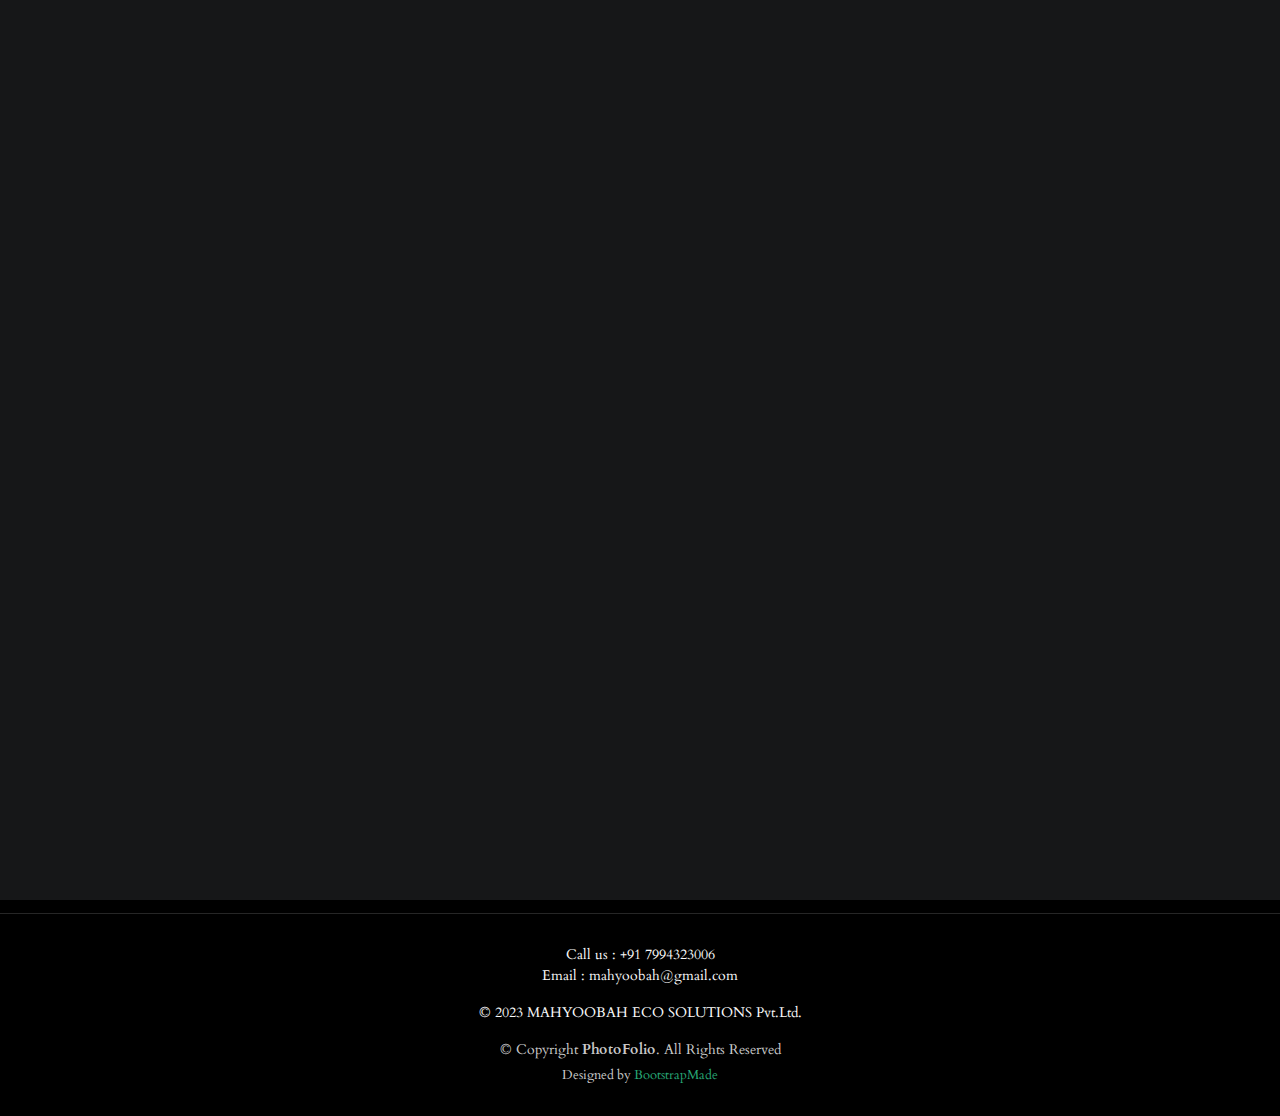
<file: contact.html>
<!DOCTYPE html>
<html lang="en">

<head>
  <meta charset="utf-8">
  <meta content="width=device-width, initial-scale=1.0" name="viewport">

  <script src="https://ajax.googleapis.com/ajax/libs/jquery/3.6.4/jquery.min.js"></script>

  <title>Contact|Mahyoobah</title>
  <meta content="" name="description">
  <meta content="" name="keywords">

  <!-- Favicons -->
  <link href="assets/img/mahyoobah.png" rel="icon">
  <link href="assets/img/mahyoobah.png" rel="apple-touch-icon">

  <!-- Google Fonts -->
  <link rel="preconnect" href="https://fonts.googleapis.com">
  <link rel="preconnect" href="https://fonts.gstatic.com" crossorigin>
  <link href="https://fonts.googleapis.com/css2?family=Open+Sans:ital,wght@0,300;0,400;0,500;0,600;0,700;1,300;1,400;1,600;1,700&family=Inter:ital,wght@0,300;0,400;0,500;0,600;0,700;1,300;1,400;1,500;1,600;1,700&family=Cardo:ital,wght@0,400;0,700;1,400&display=swap" rel="stylesheet">

  <!-- Vendor CSS Files -->
  <link href="assets/vendor/bootstrap/css/bootstrap.min.css" rel="stylesheet">
  <link href="assets/vendor/bootstrap-icons/bootstrap-icons.css" rel="stylesheet">
  <link href="assets/vendor/swiper/swiper-bundle.min.css" rel="stylesheet">
  <link href="assets/vendor/glightbox/css/glightbox.min.css" rel="stylesheet">
  <link href="assets/vendor/aos/aos.css" rel="stylesheet">

  <!-- Template Main CSS File -->
  <link href="assets/css/main.css" rel="stylesheet">

  <!-- =======================================================
  * Template Name: PhotoFolio
  * Updated: Jul 27 2023 with Bootstrap v5.3.1
  * Template URL: https://bootstrapmade.com/photofolio-bootstrap-photography-website-template/
  * Author: BootstrapMade.com
  * License: https://bootstrapmade.com/license/
  ======================================================== -->
</head>

<body>

  <!-- ======= Header ======= -->
  <header id="header" class="header d-flex align-items-center fixed-top">
    <div class="container-fluid d-flex align-items-center justify-content-between">

      <a href="index.html" class="logo d-flex align-items-center  me-auto me-lg-0">
        <img src="assets/img/mahyoobah.png" alt="" class="img-fluid">
        <h3>MAHYOOBAH</h3>
      </a>

      <nav id="navbar" class="navbar">
        <ul>
          <li><a href="index.html" style="font-family: var(--font-secondary);">Home</a></li>
          <li><a href="index.html#about" style="font-family: var(--font-secondary);">About</a></li>
          <li><a href="services.html" style="font-family: var(--font-secondary);">Services</a></li>
          <li><a href="gallery.html" style="font-family: var(--font-secondary);">Gallery</a></li>
          <li><a href="#" class="active" style="font-family: var(--font-secondary);">Contact</a></li>
        </ul>
      </nav><!-- .navbar -->

      <div class="header-social-links">
        <a href="https://www.facebook.com/mayoobahwastemanagement/" class="facebook"><i class="bi bi-facebook"></i></a>
        <a href="https://www.youtube.com/channel/UCFY6ev-DiAsA4ces5i2HShA" class="youtube"><i class="bi bi-youtube"></i></a>
        <a href="https://mahyoobah.com/" class="instagram"><i class="bi bi-instagram"></i></a>
      </div>
      <i class="mobile-nav-toggle mobile-nav-show bi bi-list"></i>
      <i class="mobile-nav-toggle mobile-nav-hide d-none bi bi-x"></i>

    </div>
  </header><!-- End Header -->

  <main id="main" data-aos="zoom-out" data-aos-delay="1500">

    <!-- ======= End Page Header ======= -->
    <div class="page-header d-flex align-items-center">
      <div class="container position-relative">
        <div class="row d-flex justify-content-center">
          <div class="col-lg-6 text-center">
            <h2>Contact</h2>
            <h5>If you have any questions, feel free to contact us</h5>

          </div>
        </div>
      </div>
    </div><!-- End Page Header -->

    <!-- ======= Contact Section ======= -->
    <section id="contact" class="contact">
      <div class="container">

        <div class="row gy-4 justify-content-center">

          <div class="col-lg-3">
            <div class="info-item d-flex">
              <i class="bi bi-geo-alt flex-shrink-0"></i>
              <div>
                <h4>Location:</h4>
                <p style="font-size: 15px;">AGPW 13-898, Thekepalli building, Thekkepuram,Athinhal, Manikoth PO,Kanhangad-671316, Kasaragod, Kerala, India</p>
              </div>
            </div>
          </div><!-- End Info Item -->

          <div class="col-lg-3">
            <div class="info-item d-flex">
              <i class="bi bi-envelope flex-shrink-0"></i>
              <div>
                <h4>Email:</h4>
                <p style="font-size: 15px;"> mahyoobah@gmail.com</p>
              </div>
            </div>
          </div><!-- End Info Item -->

          <div class="col-lg-3">
            <div class="info-item d-flex">
              <i class="bi bi-phone flex-shrink-0"></i>
              <div>
                <h4>Call:</h4>
                <p style="font-size: 15px;"> +917994323006</p>
              </div>
            </div>
          </div><!-- End Info Item -->

        </div>

        <div class="row justify-content-center" style="margin-top: 3em;">

          <div class="col-lg-9">
            <form name="submit-to-google-sheet">
              <div class="row">
                <div class="col-md-6 form-group">
                  <input type="text" name="Name" class="form-control" id="name" placeholder="Your Name" required>
                </div>
                <div class="col-md-6 form-group mt-3 mt-md-0">
                  <input type="email" class="form-control" name="Email" id="email" placeholder="Your Email" required>
                </div>
              </div>
              <div class="form-group mt-3">
                <input type="text" class="form-control" name="Phone Number" id="number" placeholder="Phone Number" required>
              </div>
              <div class="form-group mt-3">
                <textarea class="form-control" name="Message" rows="5" placeholder="Message" required></textarea>
              </div>
              <div class="text-center">
                <input type="submit" id="submit" value="Send Message">
              </div>
            </form>
            <div class="text-center" style="margin-top: 2em;"><span id="msg"></span></div>

          </div><!-- End Contact Form -->

        </div>

      </div>
    </section><!-- End Contact Section -->

  </main><!-- End #main -->

  <!-- ======= Footer ======= -->
  <footer id="footer" class="footer">
    <div class="container">
      <div class="footercontact text-center">
        <p>Call us : +91 7994323006<br>Email : mahyoobah@gmail.com</p>
        <p>© 2023 MAHYOOBAH ECO SOLUTIONS Pvt.Ltd.</p>
      </div>
      <div class="copyright">
        &copy; Copyright <strong><span>PhotoFolio</span></strong>. All Rights Reserved
      </div>
      <div class="credits">
        <!-- All the links in the footer should remain intact. -->
        <!-- You can delete the links only if you purchased the pro version. -->
        <!-- Licensing information: https://bootstrapmade.com/license/ -->
        <!-- Purchase the pro version with working PHP/AJAX contact form: https://bootstrapmade.com/photofolio-bootstrap-photography-website-template/ -->
        Designed by <a href="https://bootstrapmade.com/">BootstrapMade</a>
      </div>
    </div>
  </footer><!-- End Footer -->

  <a href="#" class="scroll-top d-flex align-items-center justify-content-center"><i class="bi bi-arrow-up-short"></i></a>

  <div id="preloader">
    <div class="line"></div>
  </div>

  <!-- Vendor JS Files -->
  <script src="assets/vendor/purecounter/purecounter_vanilla.js"></script>
  <script src="assets/vendor/bootstrap/js/bootstrap.bundle.min.js"></script>
  <script src="assets/vendor/swiper/swiper-bundle.min.js"></script>
  <script src="assets/vendor/glightbox/js/glightbox.min.js"></script>
  <script src="assets/vendor/aos/aos.js"></script>
  <script src="assets/vendor/php-email-form/validate.js"></script>

  <!-- Template Main JS File -->
  <script src="assets/js/main.js"></script>
  <script>
    const scriptURL = 'https://script.google.com/macros/s/AKfycbyiUTy-pf8jfNbmsQ_ctJ1USkkqS0O99LuieLKN5hzCz1O2RLnz3C0OtyFpgU89jCYN/exec'
    const form = document.forms['submit-to-google-sheet']
    const msg = document.getElementById("msg")
  
    form.addEventListener('submit', e => {
      e.preventDefault()
      fetch(scriptURL, { method: 'POST', body: new FormData(form)})
        .then(response => {
          msg.innerHTML = "Thank You For Your Message"
          setTimeout(function(){
            msg.innerHTML = ""
          },5000)
          form.reset()
        })
        .catch(error => console.error('Error!', error.message))
    })
  </script>

</body>

</html>
</file>
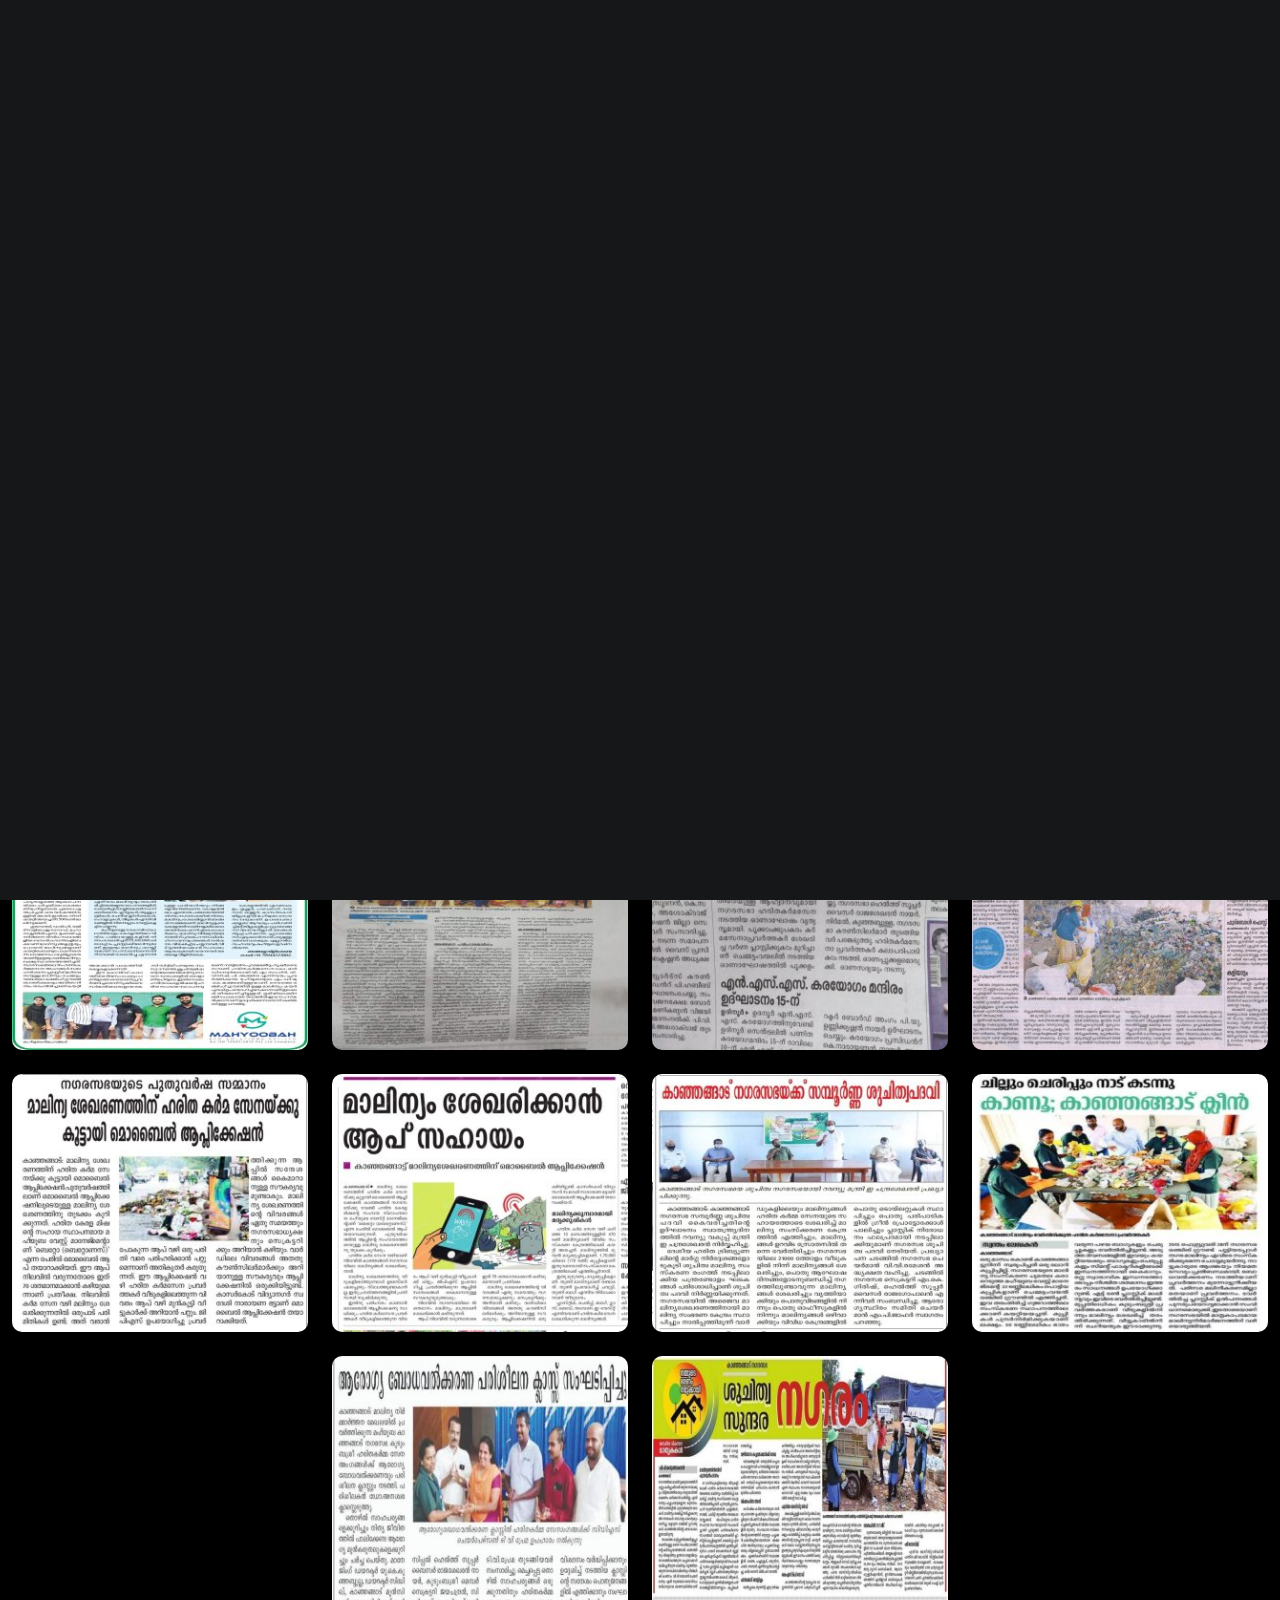
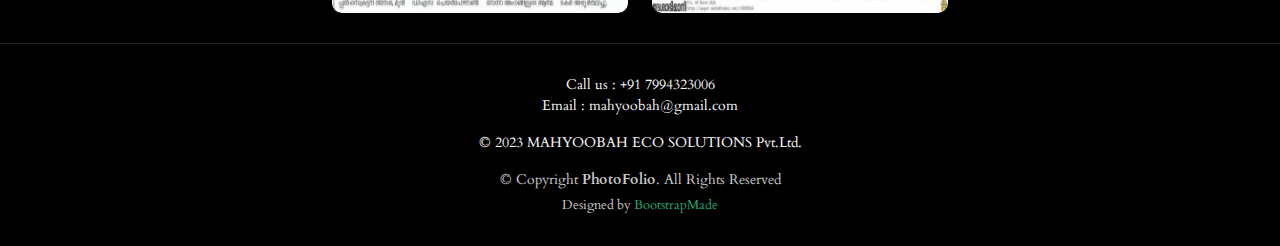
<file: gallery.html>
<!DOCTYPE html>
<html lang="en">

<head>
  <meta charset="utf-8">
  <meta content="width=device-width, initial-scale=1.0" name="viewport">

  <title>Gallery|Mahyoobah</title>
  <meta content="" name="description">
  <meta content="" name="keywords">

  <!-- Favicons -->
  <link href="assets/img/mahyoobah.png" rel="icon">
  <link href="assets/img/mahyoobah.png" rel="apple-touch-icon">

  <!-- Google Fonts -->
  <link rel="preconnect" href="https://fonts.googleapis.com">
  <link rel="preconnect" href="https://fonts.gstatic.com" crossorigin>
  <link href="https://fonts.googleapis.com/css2?family=Open+Sans:ital,wght@0,300;0,400;0,500;0,600;0,700;1,300;1,400;1,600;1,700&family=Inter:ital,wght@0,300;0,400;0,500;0,600;0,700;1,300;1,400;1,500;1,600;1,700&family=Cardo:ital,wght@0,400;0,700;1,400&display=swap" rel="stylesheet">

  <!-- Vendor CSS Files -->
  <link href="assets/vendor/bootstrap/css/bootstrap.min.css" rel="stylesheet">
  <link href="assets/vendor/bootstrap-icons/bootstrap-icons.css" rel="stylesheet">
  <link href="assets/vendor/swiper/swiper-bundle.min.css" rel="stylesheet">
  <link href="assets/vendor/glightbox/css/glightbox.min.css" rel="stylesheet">
  <link href="assets/vendor/aos/aos.css" rel="stylesheet">

  <!-- Template Main CSS File -->
  <link href="assets/css/main.css" rel="stylesheet">

  <!-- =======================================================
  * Template Name: PhotoFolio
  * Updated: Jul 27 2023 with Bootstrap v5.3.1
  * Template URL: https://bootstrapmade.com/photofolio-bootstrap-photography-website-template/
  * Author: BootstrapMade.com
  * License: https://bootstrapmade.com/license/
  ======================================================== -->
</head>

<body>

  <!-- ======= Header ======= -->
  <header id="header" class="header d-flex align-items-center fixed-top">
    <div class="container-fluid d-flex align-items-center justify-content-between">

      <div class="logo d-flex align-items-center  me-auto me-lg-0">
        <img src="assets/img/mahyoobah.png" alt="" class="img-fluid">
        <h3>MAHYOOBAH</h3>
      </div>
      
      <nav id="navbar" class="navbar">
        <ul>
          <li><a href="index.html" style="font-family: var(--font-secondary);">Home</a></li>
          <li><a href="index.html#about" style="font-family: var(--font-secondary);">About</a</li>
          <li><a href="services.html" style="font-family: var(--font-secondary);">Services</a></li>
          <li class="dropdown"><a href="#" class="active" style="font-family: var(--font-secondary);">Gallery<i class="bi bi-chevron-down dropdown-indicator"></i></a>
            <ul>
              <li><a href="#certificates" style="font-family: var(--font-secondary);">Certificates</a></li>
              <li><a href="#news" style="font-family: var(--font-secondary);">Featured News Articles</a></li>
            </ul>
          </li>
          <li><a href="contact.html" style="font-family: var(--font-secondary);">Contact</a></li>
        </ul>
      </nav><!-- .navbar -->

      <div class="header-social-links">
        <a href="https://www.facebook.com/mayoobahwastemanagement/" class="facebook"><i class="bi bi-facebook"></i></a>
        <a href="https://www.youtube.com/channel/UCFY6ev-DiAsA4ces5i2HShA" class="youtube"><i class="bi bi-youtube"></i></a>
        <a href="https://mahyoobah.com/" class="instagram"><i class="bi bi-instagram"></i></a>
      </div>
      <i class="mobile-nav-toggle mobile-nav-show bi bi-list"></i>
      <i class="mobile-nav-toggle mobile-nav-hide d-none bi bi-x"></i>

    </div>
  </header><!-- End Header -->

  <main id="main" data-aos="fade" data-aos-delay="1500">

    <!-- ======= certificates section ======= -->
    <section id="certificates">
      <div class="page-header d-flex align-items-center">
        <div class="container position-relative">
          <div class="row d-flex justify-content-center">
            <div class="col-lg-6 text-center" data-aos="fade-down" data-aos-delay="1500">
              <h3>Certificates</h3>
            </div>
            <div class="row" style="margin-top: 4em;">
              <div class="col-xl-4 col md-6 d-flex align-items-center justify-content-center" data-aos="fade-down" data-aos-delay="1500">
                <a href="https://mahyoobah.com/wp-content/uploads/2021/02/Trademark-certificate.pdf"><div class="btn">Trademark Certificate</div></a>
              </div>
              <div class="col-xl-4 col md-6 d-flex align-items-center justify-content-center" data-aos="fade-down" data-aos-delay="1500">
                <a href="https://mahyoobah.com/wp-content/uploads/2021/02/MAHYOOBAH-ECO-SOLUTIONS-ISO.pdf"><div class="btn">ISO-14001:2015</div></a>
              </div>
              <div class="col-xl-4 col md-6 d-flex align-items-center justify-content-center" data-aos="fade-down" data-aos-delay="1500">
                <a href="https://mahyoobah.com/wp-content/uploads/2021/02/Certificate_DIPP57120_KSUM1147.pdf"><div class="btn">Startup Certificate</div></a>
              </div>
              <div class="col-xl-4 col md-6 d-flex align-items-center justify-content-center" data-aos="fade-up" data-aos-delay="1500">
                <a href="https://mahyoobah.com/wp-content/uploads/2021/02/start-up-india.pdf"><div class="btn">Certificate of Recognition</div></a>
              </div>
              <div class="col-xl-4 col md-6 d-flex align-items-center justify-content-center" data-aos="fade-up" data-aos-delay="1500">
                <a href="https://mahyoobah.com/wp-content/uploads/2021/02/mahyoobah-eco-solution-GST-Certificate.pdf"><div class="btn">GST Certificate</div></a>
              </div>
              <div class="col-xl-4 col md-6 d-flex align-items-center justify-content-center" data-aos="fade-up" data-aos-delay="1500">
                <a href="https://mahyoobah.com/wp-content/uploads/2021/02/clean-kerala-work-completion.pdf"><div class="btn">Clean Kerala Work Completion</div></a>
              </div>
            </div>
          </div>
        </div>
      </div>
  
    </section><!-- End certificates section  -->

    <!-- ======= news Section ======= -->
    <section id="news" class="gallery">
      <div class="container-fluid">

        <div class="row d-flex justify-content-center" data-aos="fade-left" data-aos-delay="100">
          <div class="news-header text-center">
            <h2 style="font-size: 38px;">Featured News Articles</h2>
          </div>
        </div>

        <div class="row gy-4 justify-content-center" data-aos="fade-right" data-aos-delay="100">
          <div class="col-xl-3 col-lg-4 col-md-6">
            <div class="gallery-item h-100">
              <div class="d-flex align-items-center justify-content-center">
                <img src="assets/img/gallery/gallery-1.jpg" class="img-fluid" alt="">
              </div>
              <div class="gallery-links d-flex align-items-center justify-content-center">
                <a href="assets/img/gallery/gallery1.jpg" class="glightbox preview-link"><i class="bi bi-arrows-angle-expand"></i></a>
              </div>
            </div>
          </div><!-- End Gallery Item -->
          <div class="col-xl-3 col-lg-4 col-md-6">
            <div class="gallery-item h-100">
              <div class="d-flex align-items-center justify-content-center">
                <img src="assets/img/gallery/gallery-2.jpg" class="img-fluid" alt="">
              </div>
              <div class="gallery-links d-flex align-items-center justify-content-center">
                <a href="assets/img/gallery/gallery2.jpg" class="glightbox preview-link"><i class="bi bi-arrows-angle-expand"></i></a>
              </div>
            </div>
          </div><!-- End Gallery Item -->
          <div class="col-xl-3 col-lg-4 col-md-6">
            <div class="gallery-item h-100">
              <div class="d-flex align-items-center justify-content-center">
                <img src="assets/img/gallery/gallery-3.jpg" class="img-fluid" alt="">
              </div>
              <div class="gallery-links d-flex align-items-center justify-content-center">
                <a href="assets/img/gallery/gallery3.jpg" class="glightbox preview-link"><i class="bi bi-arrows-angle-expand"></i></a>
              </div>
            </div>
          </div><!-- End Gallery Item -->
          <div class="col-xl-3 col-lg-4 col-md-6">
            <div class="gallery-item h-100">
              <div class="d-flex align-items-center justify-content-center">
                <img src="assets/img/gallery/gallery-4.jpg" class="img-fluid" alt="">
              </div>
              <div class="gallery-links d-flex align-items-center justify-content-center">
                <a href="assets/img/gallery/gallery4.jpg" class="glightbox preview-link"><i class="bi bi-arrows-angle-expand"></i></a>
              </div>
            </div>
          </div><!-- End Gallery Item -->
          <div class="col-xl-3 col-lg-4 col-md-6">
            <div class="gallery-item h-100">
              <div class="d-flex align-items-center justify-content-center">
                <img src="assets/img/gallery/gallery-5.jpg" class="img-fluid" alt="">
              </div>
              <div class="gallery-links d-flex align-items-center justify-content-center">
                <a href="assets/img/gallery/gallery5.jpg" class="glightbox preview-link"><i class="bi bi-arrows-angle-expand"></i></a>
              </div>
            </div>
          </div><!-- End Gallery Item -->
          <div class="col-xl-3 col-lg-4 col-md-6">
            <div class="gallery-item h-100">
              <div class="d-flex align-items-center justify-content-center">
                <img src="assets/img/gallery/gallery-6.jpg" class="img-fluid" alt="">
              </div>
              <div class="gallery-links d-flex align-items-center justify-content-center">
                <a href="assets/img/gallery/gallery6.jpg" class="glightbox preview-link"><i class="bi bi-arrows-angle-expand"></i></a>
              </div>
            </div>
          </div><!-- End Gallery Item -->
          <div class="col-xl-3 col-lg-4 col-md-6">
            <div class="gallery-item h-100">
              <div class="d-flex align-items-center justify-content-center">
                <img src="assets/img/gallery/gallery-7.jpg" class="img-fluid" alt="">
              </div>
              <div class="gallery-links d-flex align-items-center justify-content-center">
                <a href="assets/img/gallery/gallery7.jpg" class="glightbox preview-link"><i class="bi bi-arrows-angle-expand"></i></a>
              </div>
            </div>
          </div><!-- End Gallery Item -->
          <div class="col-xl-3 col-lg-4 col-md-6">
            <div class="gallery-item h-100">
              <div class="d-flex align-items-center justify-content-center">
                <img src="assets/img/gallery/gallery-8.jpg" class="img-fluid" alt="">
              </div>
              <div class="gallery-links d-flex align-items-center justify-content-center">
                <a href="assets/img/gallery/gallery8.jpg" class="glightbox preview-link"><i class="bi bi-arrows-angle-expand"></i></a>
              </div>
            </div>
          </div><!-- End Gallery Item -->
          <div class="col-xl-3 col-lg-4 col-md-6">
            <div class="gallery-item h-100">
              <div class="d-flex align-items-center justify-content-center">
                <img src="assets/img/gallery/gallery-9.jpg" class="img-fluid" alt="">
              </div>
              <div class="gallery-links d-flex align-items-center justify-content-center">
                <a href="assets/img/gallery/gallery9.jpg" class="glightbox preview-link"><i class="bi bi-arrows-angle-expand"></i></a>
              </div>
            </div>
          </div><!-- End Gallery Item -->
          <div class="col-xl-3 col-lg-4 col-md-6">
            <div class="gallery-item h-100">
              <div class="d-flex align-items-center justify-content-center">
                <img src="assets/img/gallery/gallery-10.jpg" class="img-fluid" alt="">
              </div>
              <div class="gallery-links d-flex align-items-center justify-content-center">
                <a href="assets/img/gallery/gallery10.jpg" class="glightbox preview-link"><i class="bi bi-arrows-angle-expand"></i></a>
              </div>
            </div>
          </div><!-- End Gallery Item -->
          

        </div>

      </div>
    </section><!-- End Gallery Section -->

  </main><!-- End #main -->

  <!-- ======= Footer ======= -->
  <footer id="footer" class="footer">
    <div class="container">
      <div class="footercontact text-center">
        <p>Call us : +91 7994323006<br>Email : mahyoobah@gmail.com</p>
        <p>© 2023 MAHYOOBAH ECO SOLUTIONS Pvt.Ltd.</p>
      </div>
      <div class="copyright">
        &copy; Copyright <strong><span>PhotoFolio</span></strong>. All Rights Reserved
      </div>
      <div class="credits">
        <!-- All the links in the footer should remain intact. -->
        <!-- You can delete the links only if you purchased the pro version. -->
        <!-- Licensing information: https://bootstrapmade.com/license/ -->
        <!-- Purchase the pro version with working PHP/AJAX contact form: https://bootstrapmade.com/photofolio-bootstrap-photography-website-template/ -->
        Designed by <a href="https://bootstrapmade.com/">BootstrapMade</a>
      </div>
    </div>
  </footer><!-- End Footer -->

  <a href="#" class="scroll-top d-flex align-items-center justify-content-center"><i class="bi bi-arrow-up-short"></i></a>

  <div id="preloader">
    <div class="line"></div>
  </div>

  <!-- Vendor JS Files -->
  <script src="assets/vendor/purecounter/purecounter_vanilla.js"></script>
  <script src="assets/vendor/bootstrap/js/bootstrap.bundle.min.js"></script>
  <script src="assets/vendor/swiper/swiper-bundle.min.js"></script>
  <script src="assets/vendor/glightbox/js/glightbox.min.js"></script>
  <script src="assets/vendor/aos/aos.js"></script>
  <script src="assets/vendor/php-email-form/validate.js"></script>

  <!-- Template Main JS File -->
  <script src="assets/js/main.js"></script>

</body>

</html>
</file>
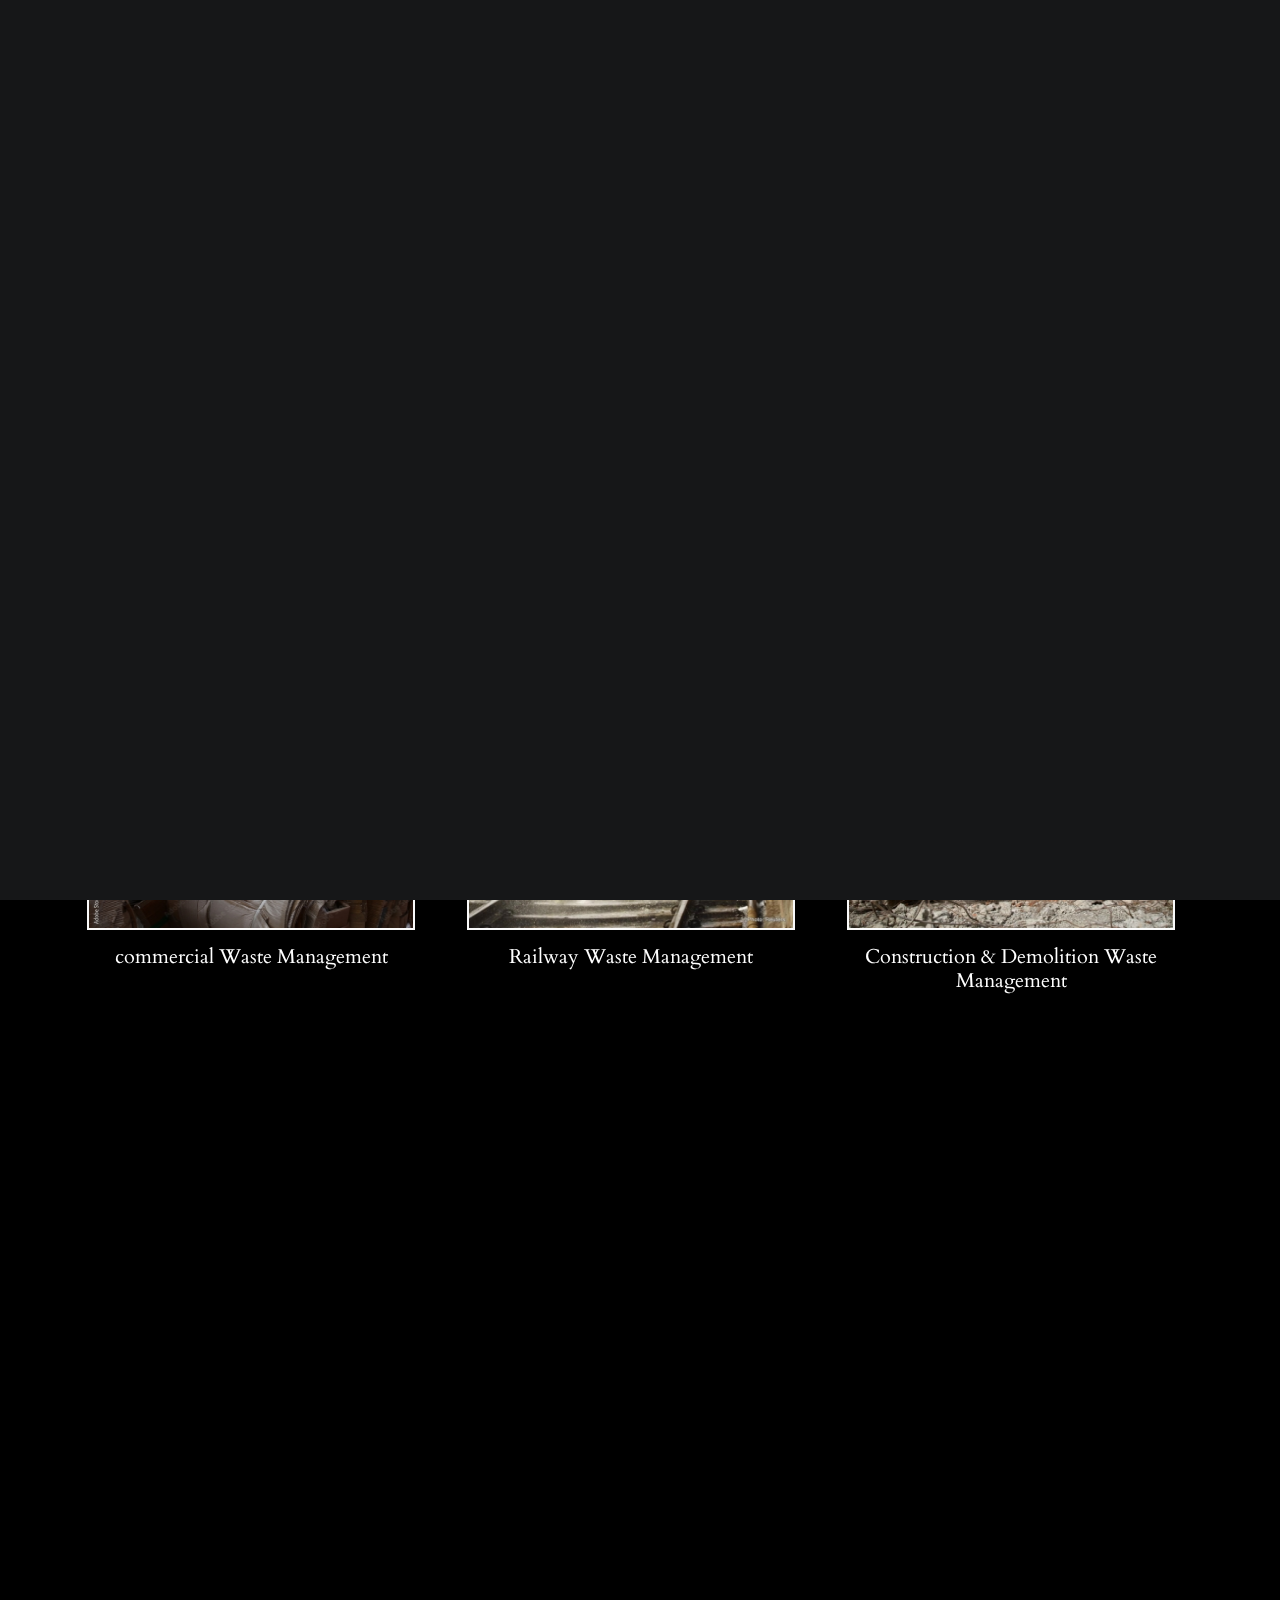
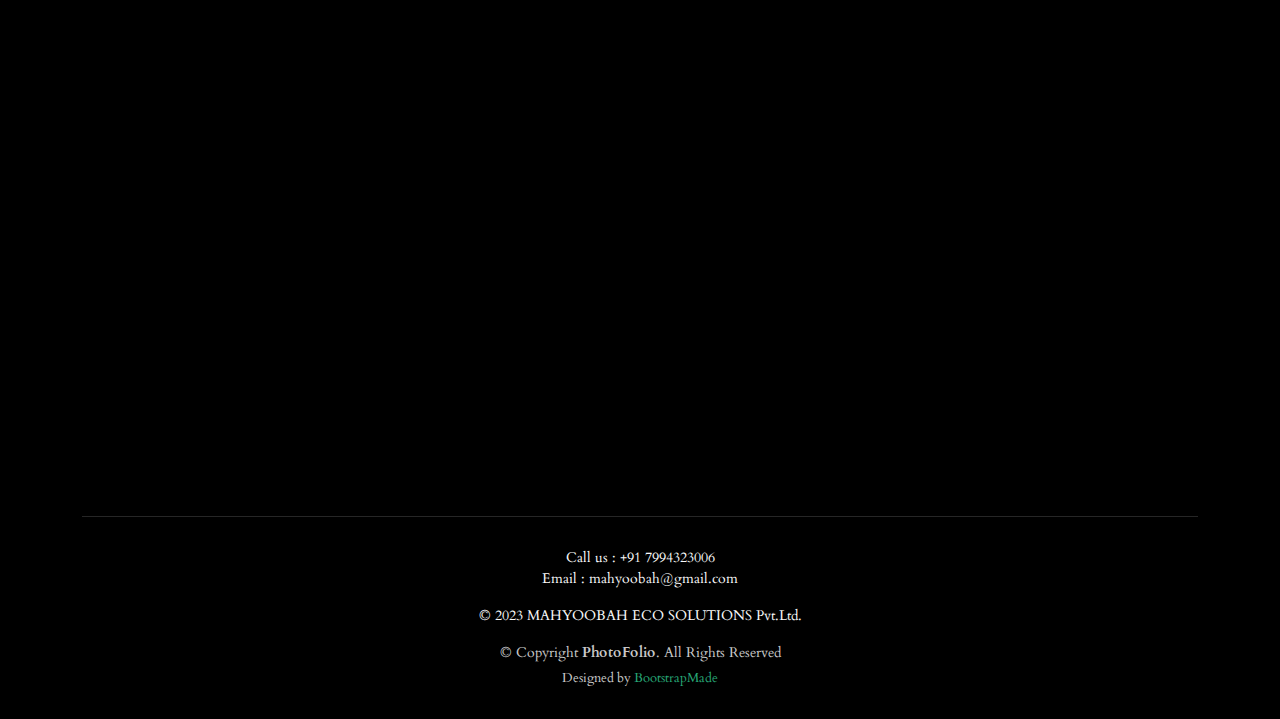
<file: services.html>
<!DOCTYPE html>
<html lang="en">

<head>
  <meta charset="utf-8">
  <meta content="width=device-width, initial-scale=1.0" name="viewport">

  <title>Services|Mahyoobah</title>
  <meta content="" name="description">
  <meta content="" name="keywords">

  <!-- Favicons -->
  <link href="assets/img/mahyoobah.png" rel="icon">
  <link href="assets/img/mahyoobah.png" rel="apple-touch-icon">

  <!-- Google Fonts -->
  <link rel="preconnect" href="https://fonts.googleapis.com">
  <link rel="preconnect" href="https://fonts.gstatic.com" crossorigin>
  <link href="https://fonts.googleapis.com/css2?family=Open+Sans:ital,wght@0,300;0,400;0,500;0,600;0,700;1,300;1,400;1,600;1,700&family=Inter:ital,wght@0,300;0,400;0,500;0,600;0,700;1,300;1,400;1,500;1,600;1,700&family=Cardo:ital,wght@0,400;0,700;1,400&display=swap" rel="stylesheet">

  <!-- Vendor CSS Files -->
  <link href="assets/vendor/bootstrap/css/bootstrap.min.css" rel="stylesheet">
  <link href="assets/vendor/bootstrap-icons/bootstrap-icons.css" rel="stylesheet">
  <link href="assets/vendor/swiper/swiper-bundle.min.css" rel="stylesheet">
  <link href="assets/vendor/glightbox/css/glightbox.min.css" rel="stylesheet">
  <link href="assets/vendor/aos/aos.css" rel="stylesheet">

  <!-- Template Main CSS File -->
  <link href="assets/css/main.css" rel="stylesheet">

  <!-- =======================================================
  * Template Name: PhotoFolio
  * Updated: Jul 27 2023 with Bootstrap v5.3.1
  * Template URL: https://bootstrapmade.com/photofolio-bootstrap-photography-website-template/
  * Author: BootstrapMade.com
  * License: https://bootstrapmade.com/license/
  ======================================================== -->
</head>

<body>

  <!-- ======= Header ======= -->
  <header id="header" class="header d-flex align-items-center fixed-top">
    <div class="container-fluid d-flex align-items-center justify-content-between">

      <div class="logo d-flex align-items-center  me-auto me-lg-0">
        <img src="assets/img/mahyoobah.png" alt="" class="img-fluid">
        <h3>MAHYOOBAH</h3>
      </div>

      <nav id="navbar" class="navbar">
        <ul>
          <li><a href="index.html" style="font-family: var(--font-secondary);">Home</a></li>
          <li><a href="index.html#about" style="font-family: var(--font-secondary);">About</a></li>
          <li class="dropdown"><a href="#" class="active" style="font-family: var(--font-secondary);">Services<i class="bi bi-chevron-down dropdown-indicator"></i></a>
            <ul>
              <li><a href="#waste-management-services" style="font-family: var(--font-secondary);">Waste Management Services</a></li>
              <li><a href="#epr-services" style="font-family: var(--font-secondary);">EPR Services</a></li>
              <li><a href="#reprocessing" style="font-family: var(--font-secondary);">Plastic Waste Reprocessing</a></li>
            </ul>
          </li>
          <li><a href="gallery.html" style="font-family: var(--font-secondary);">Gallery</a></li>
          <li><a href="contact.html" style="font-family: var(--font-secondary);">Contact</a></li>
        </ul>
      </nav><!-- .navbar -->

      <div class="header-social-links">
        <a href="https://www.facebook.com/mayoobahwastemanagement/" class="facebook"><i class="bi bi-facebook"></i></a>
        <a href="https://www.youtube.com/channel/UCFY6ev-DiAsA4ces5i2HShA" class="youtube"><i class="bi bi-youtube"></i></a>
        <a href="https://mahyoobah.com/" class="instagram"><i class="bi bi-instagram"></i></a>
      </div>
      <i class="mobile-nav-toggle mobile-nav-show bi bi-list"></i>
      <i class="mobile-nav-toggle mobile-nav-hide d-none bi bi-x"></i>

    </div>
  </header><!-- End Header -->
   
  <!-- ======= waste-management-services Section ======= -->

  <main id="main">
    
    <!-- ======= Page Header ======= -->
    <div class="page-header d-flex align-items-center" style="padding-bottom: 35px;" >
      <div class="container position-relative" data-aos="fade-up-right" data-aos-delay="1500">
        <div class="row d-flex justify-content-center">
          <div class="col-md-10 text-center">
            <h2 style="font-size: 2.5em;padding-top: 1em;">Waste Management Services</h2>
          </div>
        </div>
      </div>
    </div><!-- End Page Header -->

    <section id="waste-management-services" class="services">
      <div class="container" data-aos="fade-up-left" data-aos-delay="1500">
        <div class="d-flex align-items-center">
          <div class="row d-flex justify-content-center">
            <div class="col-md-10 text-center">
              <p>Are you searching for a waste management service for your company or  Business in Kerala? Take a resolution this year to make Your business a Zero Waste producing one. We, Mahyoobah Eco Solutions Private Limited help you to maintain a clean and green environment at your home, company or business. Bulk Waste Generators such as hospitals, institutions, hotels, industrial units, shopping malls, restaurants, and offices can contact us for a permanent waste management service. We offer you customized & hassle-free services.</p>
            </div>
          </div>
        </div>

        <div class="row">

          <div class="col-xl-4 col-md-6 service-items">
            <div class="service-item position-relative text-center" style="padding: 50px;">
              <div class="card front">
                <img src="assets/img/services/residentialwaste.jpg">
                <h4 style="padding-top: 12px;color: white;">Residential Waste Management</h4>
              </div>
              <div class="card back">
                <p>Domestic waste includes a spectrum of diverse materials such as plastic, food remnants, batteries, and paper. A crucial step of waste management is when residents proactively segregate and set aside their waste until members of  Haritha Karma Sena collect it. We systematically collect waste from 21,000 households, then sort it meticulously at a designated area. After sorting, the waste goes to specific recycling facilities, promoting sustainable resource reuse.</p>
              </div>
            </div>
          </div><!-- End Service Item -->

          <div class="col-xl-4 col-md-6 service-items">
            <div class="service-item position-relative text-center">
              <div class="card front">
                <img src="assets/img/services/industrialwaste.jpg">
                <h4 style="color: white;">Industrial Waste Management</h4>
              </div>
              <div class="card back">
                <p>Our clientele includes various industries such as welding units, apparel manufacturers, and food processing. From welding units, we collect scrap iron for export to secondary iron users. A substantial proportion of our industrial waste originates from the textile industry, particularly from small apparel units in Kerala. This high volume of textile waste is recycled to create useful products like blankets, carpets, and floor mats.</p>
              </div>
            </div>
          </div><!-- End Service Item -->

          <div class="col-xl-4 col-md-6 service-items">
            <div class="service-item position-relative text-center" style="padding: 50px;">
              <div class="card front">
                <img src="assets/img/services/medicalwaste.jpg">
                <h4 style="color: white;">Medical Waste Management</h4>
              </div>
              <div class="card back">
                <p>Medical waste, including used syringes, expired pharmaceuticals, and biological samples, is managed through segregation using color-coded containers for distinct categories like infectious, hazardous, and non-hazardous materials. Following collection, the waste is treated via methods like incineration, autoclaving, or chemical processes to ensure safety. Subsequently, safe disposal in designated facilities is carried out in accordance with local regulations. </p>
              </div>
            </div>
          </div><!-- End Service Item -->
        
          <div class="col-xl-4 col-md-6 service-items">
            <div class="service-item position-relative text-center" style="padding: 50px;">
              <div class="card front">
                <img src="assets/img/services/commercialwaste.jpg">
                <h4 style="color: white;">commercial Waste Management</h4>
              </div>
              <div class="card back">
                <p>We collaborates with government offices, corporate entities, and tech parks and provide custom bins for easy waste separation, encompassing recyclables, plastics, paper, cardboard, and food waste.Through employee awareness campaigns and green protocols, we ensure responsible waste management during events. Our initiatives also include implementing Biodigester plants and Biogas solutions for food-related businesses.</p>
              </div>
            </div>
          </div><!-- End Service Item -->

          <div class="col-xl-4 col-md-6 service-items">
            <div class="service-item position-relative text-center" style="padding: 50px;">
              <div class="card front">
                <img src="assets/img/services/railwaywaste.jpg">
                <h4 style="color: white;">Railway Waste Management</h4>
              </div>
              <div class="card back">
                <p>Currently, our services extend to railway stations in Kannur,Kasaragod and Palakad districts. In an effort to minimize litter, waste bins have been strategically placed, encouraging responsible disposal practices and contributing to a cleaner travel experience for all.</p>
              </div>
            </div>
          </div><!-- End Service Item -->

          <div class="col-xl-4 col-md-6 service-items">
            <div class="service-item position-relative text-center" style="padding: 50px;">
              <div class="card front">
                <img src="assets/img/services/constructionwaste.jpg">
                <h4 style="color: white;">Construction & Demolition Waste Management</h4>
              </div>
              <div class="card back">
                <p>Concrete, wood products, brick, tiles, steel etc are the major wastes that could arise in this sector. Concrete and brick waste can be efficiently recycled through crushing, then repurposed as concrete aggregate. Similarly, wood can find new life through reuse, repurposing, recycling, or even be utilized as bioenergy through controlled burning.</p>
              </div>
            </div>
          </div><!-- End Service Item -->
        </div>

      </div>
    </section><!-- End Services Section -->
  </main>

    <!-- ======= EPR Section ======= -->
    <section id="epr-services" class="epr-services">
      <div class="container">
        <div class="row d-flex justify-content-center" data-aos="fade-right" data-aos-delay="100">
          <div class="epr-header text-center">
            <h2 style="font-size: 2.5em;">Extended Producer Responsibility</h2>
          </div>
        </div>
        <div class="row d-flex justify-content-center" data-aos="fade-left" data-aos-delay="100">
          <div class="col-md-10 epr-desc text-center">
            <p>Have you ever heard that it is the responsibility of producers to ensure that the packaging or containers of their products do not end up in the environment? As per the 2016 Plastic Waste Management Rules, manufacturers must minimizeplastic waste and avoid littering. They should segregate and store waste at the source, handing it over to authorized agencies. These rules extend responsibilities to producers, local bodies, retailers, and street vendors, introducing provisions like Extended Producer Responsibility (EPR).</p>
            <p>Mahyoobah Eco Solutions Pvt Ltd assists national and multinational brands in managing their EPR in India. With over 5 years of experience, our collection network includes consumers, scrap dealers, Haritha Karma Sena members, and Kudumbasree.We have collaboration with several authorized recyclers and thus we can prevent waste materials from going to landfills. Our mobile app enhances communication with waste collectors, and local authorities.</p><br>
            <a href="contact.html" style="font-size: 1.3em;">If you are a Manufacturer, connect with us for a better EPR service</a>
          </div>
        </div>

    <!-- ======= reprocessing Section ======= -->
    <section id="reprocessing" class="reprocessing">
      <div class="container">
          <div class="reprocessing-header text-center" data-aos="fade-left" data-aos-delay="100">
              <h2 style="font-size: 2.5em;">Plastic Waste Reprocessing</h2>
          </div>
          <div class="reprocessing-content" data-aos="fade-right" data-aos-delay="100">
            <div class="row">
              <div class="col-md-6">
                <img src="assets/img/services/plasticwastereprocessing.jpg">
              </div>
              <div class="col-md-6 reprocessing-desc">
                <p>We actively collaborate with multiple sources to collect plastic waste, including scrap dealers, the Clean Kerala company, the public, and diverse organizations. Once in our possession, our first step involves meticulous segregation of the collected plastic based on its specific resin code such as LDPE (Low-Density Polyethylene) and HDPE (High-Density Polyethylene).</p>
                <p>The segregrated waste then undergoes various treatments like cleaning, shredding, and melting it down. During this reprocessing phase, the plastic waste is transformed into high quality granules. These granules, valuable raw materials, are sold to major plastic product manufacturers in North India, supporting sustainable plastic production. Through this approach, we contribute to reducing plastic pollution and promoting a circular economy.</p>
              </div>
            </div>
          </div>
      </div>
    </section><!-- End reprocessing Section -->

  </main><!-- End #main -->

  <!-- ======= Footer ======= -->
  <footer id="footer" class="footer">
    <div class="container">
      <div class="footercontact text-center">
        <p>Call us : +91 7994323006<br>Email : mahyoobah@gmail.com</p>
        <p>© 2023 MAHYOOBAH ECO SOLUTIONS Pvt.Ltd.</p>
      </div>
      <div class="copyright">
        &copy; Copyright <strong><span>PhotoFolio</span></strong>. All Rights Reserved
      </div>
      <div class="credits">
        <!-- All the links in the footer should remain intact. -->
        <!-- You can delete the links only if you purchased the pro version. -->
        <!-- Licensing information: https://bootstrapmade.com/license/ -->
        <!-- Purchase the pro version with working PHP/AJAX contact form: https://bootstrapmade.com/photofolio-bootstrap-photography-website-template/ -->
        Designed by <a href="https://bootstrapmade.com/">BootstrapMade</a>
      </div>
    </div>
  </footer><!-- End Footer -->

  <a href="#" class="scroll-top d-flex align-items-center justify-content-center"><i class="bi bi-arrow-up-short"></i></a>

  <div id="preloader">
    <div class="line"></div>
  </div>

  <!-- Vendor JS Files -->
  <script src="assets/vendor/purecounter/purecounter_vanilla.js"></script>
  <script src="assets/vendor/bootstrap/js/bootstrap.bundle.min.js"></script>
  <script src="assets/vendor/swiper/swiper-bundle.min.js"></script>
  <script src="assets/vendor/glightbox/js/glightbox.min.js"></script>
  <script src="assets/vendor/aos/aos.js"></script>
  <script src="assets/vendor/php-email-form/validate.js"></script>

  <!-- Template Main JS File -->
  <script src="assets/js/main.js"></script>

</body>

</html>
</file>
<file: assets/css/main.css>
/**
* Template Name: PhotoFolio
* Updated: Jul 27 2023 with Bootstrap v5.3.1
* Template URL: https://bootstrapmade.com/photofolio-bootstrap-photography-website-template/
* Author: BootstrapMade.com
* License: https://bootstrapmade.com/license/
*/

/*--------------------------------------------------------------
# Set main reusable colors and fonts using CSS variables
# Learn more about CSS variables at https://developer.mozilla.org/en-US/docs/Web/CSS/Using_CSS_custom_properties
--------------------------------------------------------------*/
/* Fonts */
:root {
  --font-default: "Open Sans", system-ui, -apple-system, "Segoe UI", Roboto, "Helvetica Neue", Arial, "Noto Sans", "Liberation Sans", sans-serif, "Apple Color Emoji", "Segoe UI Emoji", "Segoe UI Symbol", "Noto Color Emoji";
  --font-primary: "Inter", sans-serif;
  --font-secondary: "Cardo", sans-serif;
}

/* Colors */
:root {
  --color-default: #fafafa;
  --color-primary: #27a776;
  --color-secondary: #161718;
}

/* Smooth scroll behavior */
:root {
  scroll-behavior: smooth;
}

/*--------------------------------------------------------------
# General
--------------------------------------------------------------*/
body {
  font-family: var(--font-secondary);
  color: var(--color-default);
  background-color: #000;
}

a {
  color: var(--color-primary);
  text-decoration: none;
}

a:hover {
  color: #32cf93;
  text-decoration: none;
}

h1,
h2,
h3,
h4,
h5,
h6 {
  font-family: var(--font-secondary);
}

/*--------------------------------------------------------------
# Sections & Section Header
--------------------------------------------------------------*/
.section-header {
  padding-bottom: 40px;
  padding-top: 150px;

}

.section-header h2 {
  color: white;
  font-size: 50px;
  font-weight: 500;
  padding: 0;
  line-height: 1px;
  margin: 0 0 5px 0;
  letter-spacing: 2px;
  font-family: var(--font-secondary); 
  text-decoration: underline;
  text-decoration-thickness: 2px;
  text-decoration-color: white;
}

.section-header p {
  margin: 0;
  margin: 0;
  font-size: 36px;
  font-weight: 700;
  font-family: var(--font-secondary);
  color: #fff;
}

@media (max-width: 800px){
  .section-header h2{
    font-size: 35px;
  }
}


/*--------------------------------------------------------------
# Page Header
--------------------------------------------------------------*/
.page-header {
  padding: 120px 0 60px 0;
  min-height: 30vh;
  position: relative;
}

.page-header h2 {
  font-size: 56px;
  font-weight: 500;
  color: #fff;
  font-family: var(--font-secondary);
  padding-bottom: 0.5em;
  text-decoration: underline;
  text-decoration-thickness: 2px;
  text-decoration-color: white;
}

.page-header h3{
  font-size: 38px;
  text-decoration: underline;
  text-decoration-thickness: 2px;
}

.page-header i.fa-x{
  padding-top: 0.2em;
  padding-left: 0.3em;
  background: linear-gradient(to right, #434343 0%, black 100%);
  width: 1.5em;
  height: 1.5em;
  border-radius: 50px;
  font-size: 1.2em;
  color: white;
}

.page-header i.fa-x:hover{
  color: #1a815a;
}

.page-header i.fa-less-than{
  padding-top: 0.2em;
  padding-left: 0.3em;
  background: linear-gradient(to right, #434343 0%, black 100%);
  width: 1.5em;
  height: 1.5em;
  border-radius: 50px;
  font-size: 1.2em;
  color: white;
}

.page-header i.fa-less-than:hover{
  color: #1a815a;
}


.page-header i.fa-greater-than{
  padding-top: 0.2em;
  padding-left: 0.5em;
  background: linear-gradient(to right, #434343 0%, black 100%);
  width: 1.5em;
  height: 1.5em;
  border-radius: 50px;
  font-size: 1.2em;
  color: white;
}

.page-header i.fa-greater-than:hover{
  color: #1a815a;
}

.page-header .col-md-1{
  width: 2.5em;
}

.page-header .col-1{
  width: 2.5em;
}

@media (max-width: 751px) {
  .page-header h2 {
    font-size: 36px;
  }

  .page-header .col-md-9{
    width: 79%;
  }
}

@media (max-width:800px){
  .page-header .col-md-9{
    width: 65%;
  }

}
@media (max-width: 420px) {
  .page-header .col-md-9{
    width: 65%;
  }

  .page-header .col-md-1{
    width: 2em;
  }

  .page-header h3{
    font-size: 24px;
  }

  .page-header i.fa-x{
    font-size: 1em;
  }

  .page-header i.fa-less-than{
    font-size: 1em;
  }

  .page-header i.fa-greater-than{
    font-size: 1em;
  }
}

.page-header p {
  color: rgba(255, 255, 255, 0.8);
  font-family: var(--font-secondary);
}
/*--------------------------------------------------------------
# Scroll top button
--------------------------------------------------------------*/
.scroll-top {
  position: fixed;
  visibility: hidden;
  opacity: 0;
  right: 15px;
  bottom: -15px;
  z-index: 99999;
  background: var(--color-primary);
  width: 44px;
  height: 44px;
  border-radius: 50px;
  transition: all 0.4s;
}

.scroll-top i {
  font-size: 24px;
  color: #fff;
  line-height: 0;
}

.scroll-top:hover {
  background: rgba(39, 167, 118, 0.8);
  color: #fff;
}

.scroll-top.active {
  visibility: visible;
  opacity: 1;
  bottom: 15px;
}

/*--------------------------------------------------------------
# Preloader
--------------------------------------------------------------*/
#preloader {
  display: flex;
  position: fixed;
  inset: 0;
  width: 100%;
  height: 100vh;
  z-index: 99999;
}

#preloader:before,
#preloader:after {
  content: "";
  background-color: var(--color-secondary);
  position: absolute;
  inset: 0;
  width: 50%;
  height: 100%;
  transition: all 0.3s ease 0s;
  z-index: -1;
}

#preloader:after {
  left: auto;
  right: 0;
}

#preloader .line {
  position: relative;
  overflow: hidden;
  margin: auto;
  width: 1px;
  height: 280px;
  transition: all 0.8s ease 0s;
}

#preloader .line:before {
  content: "";
  position: absolute;
  background-color: #fff;
  left: 0;
  top: 50%;
  width: 1px;
  height: 0%;
  transform: translateY(-50%);
  animation: lineincrease 1000ms ease-in-out 0s forwards;
}

#preloader .line:after {
  content: "";
  position: absolute;
  background-color: #999;
  left: 0;
  top: 0;
  width: 1px;
  height: 100%;
  transform: translateY(-100%);
  animation: linemove 1200ms linear 0s infinite;
  animation-delay: 2000ms;
}

#preloader.loaded .line {
  opacity: 0;
  height: 100% !important;
}

#preloader.loaded .line:after {
  opacity: 0;
}

#preloader.loaded:before,
#preloader.loaded:after {
  animation: preloaderfinish 300ms ease-in-out 500ms forwards;
}

@keyframes lineincrease {
  0% {
    height: 0%;
  }

  100% {
    height: 100%;
  }
}

@keyframes linemove {
  0% {
    transform: translateY(200%);
  }

  100% {
    transform: translateY(-100%);
  }
}

@keyframes preloaderfinish {
  0% {
    width: 5 0%;
  }

  100% {
    width: 0%;
  }
}

/*--------------------------------------------------------------
# Header
--------------------------------------------------------------*/
.header {
  transition: all 0.5s;
  z-index: 997;
  padding: 20px 0;
  background-color: #000;
}

.header .logo {
  transition: 0.3s;
}

.header .logo img {
  max-height: 40px;
  margin-right: 8px;
}

.header .logo h3 {
  font-size: 23px;
  margin: 0;
  font-weight: 600;
  color: #fff;
  font-family: var(--font-secondary);
}

.header .logo i {
  font-size: 32px;
  margin-right: 8px;
  line-height: 0;
}

@media (max-width: 575px) {
  .header .logo h3 {
    font-size: 20px;
  }

  .header .logo i {
    font-size: 24px;
  }
}

@media (max-width: 400px) {
  .header .logo h3 {
    font-size: 15px;
  }

  .header .logo img {
    max-height: 25px;
    margin-right: 5px;
  }
}

.header .header-social-links a {
  color: #e7f1ed;
  padding-left: 15px;
  display: inline-block;
  line-height: 0px;
  transition: 0.3s;
  font-size: 16px;
}

.header .header-social-links a:hover {
  color: var(--color-primary);
}

@media (max-width: 575px) {
  .header .header-social-links a {
    padding-left: 5px;
  }
}

@media (max-width: 300px) {
  .header .header-social-links a {
    font-size: 10px;
  }
}

/*--------------------------------------------------------------
# Desktop Navigation
--------------------------------------------------------------*/
@media (min-width: 1280px) {
  .navbar {
    padding-left: 24em;
  }

  .navbar ul {
    margin: 0;
    padding: 0;
    display: flex;
    list-style: none;
    align-items: center;
  }

  .navbar li {
    position: relative;
  }

  .navbar a,
  .navbar a:focus {
    display: flex;
    align-items: center;
    justify-content: space-between;
    padding: 10px 0 10px 30px;
    text-transform: uppercase;
    letter-spacing: 1px;
    font-size: 13px;
    font-weight: 400;
    color: rgba(255, 255, 255, 0.5);
    white-space: nowrap;
    transition: 0.3s;
  }

  .navbar a i,
  .navbar a:focus i {
    font-size: 12px;
    line-height: 0;
    margin-left: 5px;
  }

  .navbar a:hover,
  .navbar .active,
  .navbar .active:focus,
  .navbar li:hover>a {
    color: #fff;
  }

  .navbar .dropdown ul {
    display: block;
    position: absolute;
    left: 14px;
    top: calc(100% + 30px);
    margin: 0;
    padding: 10px 0;
    z-index: 99;
    opacity: 0;
    visibility: hidden;
    background: var(--color-secondary);
    transition: 0.3s;
    border-radius: 4px;
  }

  .navbar .dropdown ul li {
    min-width: 200px;
  }

  .navbar .dropdown ul a {
    padding: 10px 20px;
    font-size: 15px;
    text-transform: none;
    font-weight: 400;
  }

  .navbar .dropdown ul a i {
    font-size: 12px;
  }

  .navbar .dropdown ul a:hover,
  .navbar .dropdown ul .active:hover,
  .navbar .dropdown ul li:hover>a {
    color: #fff;
  }

  .navbar .dropdown:hover>ul {
    opacity: 1;
    top: 100%;
    visibility: visible;
  }

  .navbar .dropdown .dropdown ul {
    top: 0;
    left: calc(100% - 30px);
    visibility: hidden;
  }

  .navbar .dropdown .dropdown:hover>ul {
    opacity: 1;
    top: 0;
    left: 100%;
    visibility: visible;
  }
}

@media (min-width: 1280px) and (max-width: 1366px) {
  .navbar .dropdown .dropdown ul {
    left: -90%;
  }

  .navbar .dropdown .dropdown:hover>ul {
    left: -100%;
  }
}

@media (min-width: 1280px) {

  .mobile-nav-show,
  .mobile-nav-hide {
    display: none;
  }
}

/*--------------------------------------------------------------
# Mobile Navigation
--------------------------------------------------------------*/
@media (max-width: 1279px) {
  .navbar {
    position: fixed;
    top: 0;
    right: -100%;
    width: 100%;
    max-width: 400px;
    bottom: 0;
    transition: 0.3s;
    z-index: 9997;
  }

  .navbar ul {
    position: absolute;
    inset: 0;
    padding: 50px 0 10px 0;
    margin: 0;
    background: rgba(0, 0, 0, 0.9);
    overflow-y: auto;
    transition: 0.3s;
    z-index: 9998;
  }


  .navbar a,
  .navbar a:focus {
    display: flex;
    align-items: center;
    justify-content: space-between;
    padding: 10px 20px;
    font-family: var(--font-primary);
    font-size: 13px;
    text-transform: uppercase;
    font-weight: 400;
    color: rgba(255, 255, 255, 0.5);
    letter-spacing: 1px;
    white-space: nowrap;
    transition: 0.3s;
  }

  .navbar a i,
  .navbar a:focus i {
    font-size: 12px;
    line-height: 0;
    margin-left: 5px;
  }

  .navbar a:hover,
  .navbar .active,
  .navbar .active:focus,
  .navbar li:hover>a {
    color: #fff;
  }

  .navbar .dropdown ul,
  .navbar .dropdown .dropdown ul {
    position: static;
    display: none;
    padding: 10px 0;
    margin: 10px 20px;
    transition: all 0.5s ease-in-out;
    border: 1px solid black;
  }
  
  .navbar .dropdown>.dropdown-active,
  .navbar .dropdown .dropdown>.dropdown-active {
    display: block;
  }

  .mobile-nav-show {
    color: #fff;
    font-size: 28px;
    cursor: pointer;
    line-height: 0;
    transition: 0.5s;
    z-index: 9999;
    margin: 0 10px 0 10px;
  }

  .mobile-nav-hide {
    color: #fff;
    font-size: 32px;
    cursor: pointer;
    line-height: 0;
    transition: 0.5s;
    position: fixed;
    right: 20px;
    top: 20px;
    z-index: 9999;
  }

  .mobile-nav-active {
    overflow: hidden;
  }

  .mobile-nav-active .navbar {
    right: 0;
  }

  .mobile-nav-active .navbar:before {
    content: "";
    position: fixed;
    inset: 0;
    background: rgba(22, 23, 24, 0.8);
    z-index: 9996;
  }
}

@media (max-width: 300px) {
  .mobile-nav-show{
    font-size: 15px;
  }
}
/*--------------------------------------------------------------
# About Section
--------------------------------------------------------------*/
.about .content h2 {
  font-weight: 700;
  font-size: 24px;
  color: var(--color-primary);
}

.about .content ul {
  list-style: none;
  padding: 0;
}

.about .content ul li {
  margin-bottom: 20px;
  display: flex;
  align-items: center;
}

.about .content ul strong {
  margin-right: 10px;
}

.about .content ul i {
  font-size: 16px;
  margin-right: 5px;
  color: var(--color-primary);
  line-height: 0;
}

/*--------------------------------------------------------------
# team Section
--------------------------------------------------------------*/
.swiper{
  padding-top: 25px;
}

.team .team-item {
  box-sizing: border-box;
  padding: 30px;
  margin: 40px 30px;
  background: url("../img/teambg1.jpg") top center;
  border: 2px solid rgb(17, 15, 15);
  border-radius: 20px;
  min-height: 120px;
  display: flex;
  flex-direction: column;
  text-align: center;
  transition: 0.3s;
}



.team .team-item .team-img {
  width: 90px;
  border-radius: 50%;
  border: 5px solid #474a4d;
  margin: 0 auto;
}

.team .team-item h3 {
  font-size: 18px;
  font-weight: bold;
  margin: 10px 0 5px 0;
  color: #fff;
}

.team .team-item h4 {
  font-size: 14px;
  color: var(--color-primary);
  margin: 0;
}

.team .team-item p {
  font-style: italic;
  margin: 0 auto 15px auto;
}

.team .swiper-pagination {
  margin-top: 20px;
  position: relative;
}

.team .swiper-pagination .swiper-pagination-bullet {
  width: 12px;
  height: 12px;
  background-color: rgba(255, 255, 255, 0.2);
  opacity: 1;
}

.team .swiper-pagination .swiper-pagination-bullet-active {
  background-color: rgba(255, 255, 255, 0.5);
}

.team .swiper-slide {
  opacity: 0.3;
}

@media (max-width: 1199px) {
  .team .swiper-slide-active {
    opacity: 1;
  }

  .team .swiper-pagination {
    margin-top: 0;
  }

  .team .team-item {
    margin: 40px 20px;
  }
}

@media (min-width: 1200px) {
  .team .swiper-slide-next {
    opacity: 1;
    transform: scale(1.12);
  }
}

/*--------------------------------------------------------------
# vision-section
--------------------------------------------------------------*/
.vision{
  font-family: var(--font-secondary);
  padding-top: 50px;
  padding-bottom: 1.3em;
}

/*--------------------------------------------------------------
# blogs-section
--------------------------------------------------------------*/
.blogs .col-md-4{
  margin-top: 2em;
  display: flex;
  flex-wrap: wrap;
  justify-content: space-between;
  justify-content: center;
}
  

.blogs .card{
  border-style: none;
  background: linear-gradient(to right, #434343 0%, black 100%);
}

.blogs .card-title1{
  font-weight: 600;
  font-size: 1.2em;
  padding-top: 2.1em;
  padding-bottom: 1em;
  color: white;
}

.blogs .card-title2{
  font-weight: 600;
  font-size: 1.2em;
  color: white;
}

.blogs .card-title3{
  font-weight: 600;
  font-size: 1.2em;
  padding-top: 1.7em;
  padding-bottom: 1em;
  color: white;
}

.blogs .btn-get-started{
  font-family: var(--font-secondary);
  font-weight: 400;
  font-size: 12px;
  display: inline-block;
  padding: 12px 40px;
  border-radius: 4px;
  letter-spacing: 1px;
  text-transform: uppercase;
  transition: 0.3s;
  color: #fff;
  background: #1a815a;
}

.blogs .btn-get-started:hover {
  background: #2cbc85;
}

/*--------------------------------------------------------------
# blog1
--------------------------------------------------------------*/
.blog1content{
  display: flex;
  flex-direction: row;
  justify-content: space-between;
  align-items: center;
  position: relative;
  display: inline-block;
}

.blog1content .col-md-6 {
  flex: 1;
  padding-top: 2em;
}

.blog1content img {
  max-width: 100%;
  height: auto;
}

.blog1{
  padding-top: 2em;
}

.blog1 .btn-get-started{
  font-family: var(--font-secondary);
  font-weight: 400;
  font-size: 12px;
  display: inline-block;
  padding: 12px 40px;
  border-radius: 4px;
  letter-spacing: 1px;
  text-transform: uppercase;
  transition: 0.3s;
  color: #fff;
  background: #1a815a;
}

.blog1 .btn-get-started:hover {
  background: #2cbc85;
}

@media (max-width: 820px) {
  .blog1content img {
    max-width: 100%;
    height: auto;
  }

  .blog1content {
    flex-direction: column;
    align-items: stretch;
  }

  .blog1content .col-md-6 {
    flex: none;
  }

  html, body {
    overflow-x: hidden;
    max-width: 100%;
  }
}
@media (max-width: 765px){
  .blog1 .blog1-btn1{
    padding-left: 4em;
    padding-right: 4em;
  }
}

@media (max-width: 765px){
  .blog1 .blog1-btn1{
    padding-left: 5em;
    padding-right: 4em;
  }
}
@media (max-width: 499px){
  .blog1 .blog1-btn1{
    padding-left: 3em;
    padding-right: 3em;
  }

  .blog1 .blog1-btn2{
    padding-left: 18px;
    padding-right: 23px;
  }

  .blog1 .blog1-btn3{
    padding-left: 18px;
    padding-right: 23px;
  }
}

@media (max-width: 400px){
  .blog1 .blog1-btn1{
    padding-left: 26px;
    padding-right: 21px;
  }

  .blog1 .blog1-btn2{
    padding-left: 7px;
    padding-right: 10px;
  }

  .blog1 .blog1-btn3{
    padding-left: 17px;
    padding-right: 17px;
  }
}

/*--------------------------------------------------------------
# blog2
--------------------------------------------------------------*/
.blog2content{
  display: flex;
  flex-direction: row;
  justify-content: space-between;
  align-items: center;
  position: relative;
  display: inline-block;
}

.blog2content .col-md-6 {
  flex: 1;
  padding-top: 2em;
}

.blog2content img {
  max-width: 100%;
  height: auto;
}

.blog2{
  padding-top: 2em;
}

.blog2 .btn-get-started{
  font-family: var(--font-secondary);
  font-weight: 400;
  font-size: 12px;
  display: inline-block;
  padding: 12px 40px;
  border-radius: 4px;
  letter-spacing: 1px;
  text-transform: uppercase;
  transition: 0.3s;
  color: #fff;
  background: #1a815a;
}

.blog2 .btn-get-started:hover {
  background: #2cbc85;
}

@media (max-width: 820px) {
  .blog2content img {
    max-width: 100%;
    height: auto;
  }

  .blog2content {
    flex-direction: column;
    align-items: stretch;
  }

  .blog2content .col-md-6 {
    flex: none;
  }

  html, body {
    overflow-x: hidden;
    max-width: 100%;
  }
}

@media (max-width: 765px){
  .blog2 .blog2-btn1{
    padding-left: 4em;
    padding-right: 4em;
  }
}

@media (max-width: 765px){
  .blog2 .blog2-btn1{
    padding-left: 5em;
    padding-right: 4em;
  }
}
@media (max-width: 499px){
  .blog2 .blog2-btn1{
    padding-left: 3em;
    padding-right: 3em;
  }

  .blog2 .blog2-btn2{
    padding-left: 18px;
    padding-right: 23px;
  }

  .blog2 .blog2-btn3{
    padding-left: 18px;
    padding-right: 23px;
  }
}

@media (max-width: 400px){
  .blog2 .blog2-btn1{
    padding-left: 26px;
    padding-right: 21px;
  }

  .blog2 .blog2-btn2{
    padding-left: 7px;
    padding-right: 10px;
  }

  .blog2 .blog2-btn3{
    padding-left: 17px;
    padding-right: 17px;
  }
}
/*--------------------------------------------------------------
# blog3
--------------------------------------------------------------*/
.blog3content{
  display: flex;
  flex-direction: row;
  justify-content: space-between;
  align-items: center;
  position: relative;
  display: inline-block;
}

.blog3content .col-md-6 {
  flex: 1;
  padding-top: 2em;
}

.blog3content img {
  max-width: 100%;
  height: auto;
}

.blog3{
  padding-top: 2em;
}

.blog3 .btn-get-started{
  font-family: var(--font-secondary);
  font-weight: 400;
  font-size: 12px;
  display: inline-block;
  padding: 12px 40px;
  border-radius: 4px;
  letter-spacing: 1px;
  text-transform: uppercase;
  transition: 0.3s;
  color: #fff;
  background: #1a815a;
}

.blog3 .btn-get-started:hover {
  background: #2cbc85;
}

@media (max-width: 820px) {
  .blog3content img {
    max-width: 100%;
    height: auto;
  }

  .blog3content {
    flex-direction: column;
    align-items: stretch;
  }

  .blog3content .col-md-6 {
    flex: none;
  }

  html, body {
    overflow-x: hidden;
    max-width: 100%;
  }
}

@media (max-width: 765px){
  .blog3 .blog3-btn1{
    padding-left: 4em;
    padding-right: 4em;
  }
}

@media (max-width: 765px){
  .blog3 .blog3-btn1{
    padding-left: 5em;
    padding-right: 4em;
  }
}
@media (max-width: 499px){
  .blog3 .blog3-btn1{
    padding-left: 3em;
    padding-right: 3em;
  }

  .blog3 .blog3-btn2{
    padding-left: 18px;
    padding-right: 23px;
  }

  .blog3 .blog3-btn3{
    padding-left: 18px;
    padding-right: 23px;
  }
}

@media (max-width: 400px){
  .blog3 .blog3-btn1{
    padding-left: 26px;
    padding-right: 21px;
  }

  .blog3 .blog3-btn2{
    padding-left: 7px;
    padding-right: 10px;
  }

  .blog3 .blog3-btn3{
    padding-left: 17px;
    padding-right: 17px;
  }
}
/*--------------------------------------------------------------
# app-section
--------------------------------------------------------------*/

.app-logo{
  padding-top: 75px;
  padding-bottom: 25px;
  font-family: var(--font-secondary);
}

.app-desc{
  font-family: var(--font-secondary);
  padding-bottom: 2em;
}

/*--------------------------------------------------------------
# achievements-section
--------------------------------------------------------------*/

.achievements{
  padding-top: 30px;
  padding-bottom: 20px;
  font-family: var(--font-secondary);
}

/*--------------------------------------------------------------
# counter-section
--------------------------------------------------------------*/

.counts .count-box {
  padding-top: 1em;
  width: 50%;
  height: 100%;
  border-bottom: 5px solid #1a815a;
  border-radius: 20px;
  background: linear-gradient(to right, #434343 0%, black 100%);
  display: flex;
  flex-direction: column;
  align-items: center;
}

.counts .count-box i {
  display: block;
  font-size: 36px;
  color: #1a815a;
  float: left;
}

.counts .count-box span {
  margin-top: 0.6em;
  font-size: 30px;
  line-height: 30px;
  display: block;
  font-weight: 700;
  color: white;
}

.counts .count-box p {
  font-family: var(--font-secondary);
  font-size: 14px;
  color: white;
}


/*--------------------------------------------------------------
# iframe-section
--------------------------------------------------------------*/

.iframe{
  padding-top: 9em;
}

/*--------------------------------------------------------------
# subscribe-section
--------------------------------------------------------------*/

.wrapper2{
  background: radial-gradient(circle at -1% 57.5%, rgb(82, 141, 107) 0%, rgb(30, 126, 69) 90%);
  height: 21em;
  width: 35em;
  margin-top: 10em;
  border-radius: 5px;
  border-style: solid;
  padding-left: 1em;
  display: flex;
  flex-direction: column;
  text-align: center;
  color: black;
  font-family: var(--font-secondary);
  margin-bottom: 5em;
}

.wrapper2 .icon{
  font-size: 4em;
}

.content header{
  font-size: 1.8em;
  font-weight: 600;
}

.content p{
  font-size: 1.2em;
  font-weight: 600;
}

form{
  width: 98%;
}

form .field{
  height: 45px;
  width: 100%;
  margin-bottom: 1em;
}

form .field input{
  height: 100%;
  width: 100%;
  border-radius: 5px;
  padding: 13px;
}

form .field-btn{
  height: 45px
}

form .field-btn input{
  width: 100%;
  height: 100%;
  background: black;
  color: white;
  border-radius: 5px;
  border-style: solid;
  font-size: 1.2em;
}

.wrapper2 span{
  padding: 0.5em;
  font-size: 16px;
  font-weight: 600;
}

@media (max-width: 300px){
  .wrapper2{
    height: 25em;
  }
}

/*--------------------------------------------------------------
 SERVICES
--------------------------------------------------------------*/
.service-items{
  padding-top: 3em;
  height: 300px;
  padding-left: 0;
}

.services .service-item {
  perspective: 1000px;
}

.services .service-item .card {
  width: 330px;
  height: 200px;
  position: absolute;
  top: 0;
  left: 0;
  transition: transform 0.6s;
  transform-style: preserve-3d;
  backface-visibility: hidden;
}

.services .service-item .front {
  transform: rotateY(0);
  background: black;
}

.services .service-item .back {
  transform: rotateY(180deg);
  background: linear-gradient(109.6deg, rgba(0, 0, 0, 0.93) 11.2%, rgb(63, 61, 61) 78.9%);
  height: 280px;
  display: flex;
  flex-direction: column;
  align-items: center;
  text-align: center;
}

.services .service-item img {
  width: 100%;
  max-height: 100%;
  border: 2px solid var(--color-default);
}

.services .service-item h4 {
  margin: 15px 0 0 0;
  transition: 0.3s;
  font-size: 20px;
}

.services .service-item h4 a {
  color: #fff;
}

.services .service-item p {
  line-height: 24px;
  font-size: 15px;
  color: white;
  margin: 15px 0 0 0;
}

.services .service-item:hover .front {
  transform: rotateY(-180deg);
}

.services .service-item:hover .back {
  transform: rotateY(0);
}

.epr-header{
  padding-top: 8em;
  text-decoration: underline;
  text-decoration-thickness: 2px;
}

.epr-desc{
  padding: 3em 1em;
}

.reprocessing-header{
  padding-top: 6em;
  text-decoration: underline;
  text-decoration-thickness: 2px;
}

.reprocessing-content{
  display: flex;
  flex-direction: row;
  justify-content: space-between;
  align-items: center;
  position: relative;
  display: inline-block;
}

.reprocessing-content .col-md-6 {
  flex: 1;
}

.reprocessing-content img {
  padding-top: 3em;
  max-width: 100%;
  height: auto;
}

.reprocessing-desc{
  padding: 3em 1em;
}

@media (max-width: 820px) {
  .reprocessing-content img {
    max-width: 100%;
    height: auto;
  }

  .reprocessing-content {
    flex-direction: column;
    align-items: stretch;
  }

  .reprocessing-content .col-md-6 {
    flex: none;
  }

  html, body {
    overflow-x: hidden;
    max-width: 100%;
  }
}

@media (max-width:1366px) {
  .service-items{
    padding-left: 1em;
  }
}

@media (max-width:1200px) {
  .service-items{
    padding-left: 5em;
  }
}

@media (max-width:992px) {
  .service-items{
    padding-left: 2em;
  }
}

@media (max-width:827px) {
  .service-items{
    padding-left: 1em;
  }
}

@media (max-width:767px) {
  .service-items{
    padding-left: 6em;
  }
}

@media (max-width:500px) {
  .service-items{
    padding-left: 5em;
  }
}
@media (max-width:460px) {
  .service-items{
    padding-left: 3em;
  }
}

@media (max-width:400px) {
  .service-items{
    padding-left: 2em;
  }
}

@media (max-width:375px) {
  .service-items{
    padding-left: 1.5em;
  }
}

@media (max-width:320px) {
  .service-items{
    padding-left: 1em;
  }
}


@media (max-width:360px) {
  .services .service-item .card {
    width: 300px;
  }
}

@media (max-width:310px) {
  .services .service-item .card {
    width: 250px;
  }
}

/*--------------------------------------------------------------
GALLERY
--------------------------------------------------------------*/

/*--------------------------------------------------------------
# certificates Section
--------------------------------------------------------------*/
.btn{
  color: white;
  width: 17em;
  font-weight: 600;
  margin: 2em;
  padding: 0.7em;
  transition: 0.5s;
  background-size: 200% auto;
  background-image: linear-gradient(109.6deg, rgb(47, 129, 68) 11.2%, rgb(84, 187, 119) 47.5%, rgb(36, 107, 46) 100.2%);
}

.btn:hover {
  background-position: right center;
}

/*--------------------------------------------------------------
# news Section
--------------------------------------------------------------*/
.gallery {
  margin-top: 40px;
}

.gallery .gallery-item {
  position: relative;
  overflow: hidden;
  border-radius: 10px;
}

.gallery .gallery-item img {
  transition: 0.3s;
}

.gallery .gallery-links {
  position: absolute;
  inset: 0;
  opacity: 0;
  transition: all ease-in-out 0.3s;
  background: rgba(0, 0, 0, 0.6);
  z-index: 3;
}

.gallery .gallery-links .preview-link{
  font-size: 20px;
  color: rgba(255, 255, 255, 0.5);
  transition: 0.3s;
  line-height: 1.2;
  margin: 30px 8px 0 8px;
}

.gallery .gallery-links .preview-link:hover {
  color: #fff;
}


.gallery .gallery-item:hover .gallery-links {
  opacity: 1;
}

.gallery .gallery-item:hover .preview-link{
  margin-top: 0;
}

.gallery .gallery-item:hover img {
  transform: scale(1.1);
}

.glightbox-clean .gslide-description {
  background: #222425;
}

.glightbox-clean .gslide-title {
  color: rgba(255, 255, 255, 0.8);
  margin: 0;
}
.news-header{
  padding-top: 6em;
  text-decoration: underline;
  text-decoration-thickness: 2px;
  padding-bottom: 5em;
}

/*--------------------------------------------------------------
 CONTACT
--------------------------------------------------------------*/
.contact .info-item+.info-item {
  margin-top: 40px;
}

.contact .info-item i {
  font-size: 20px;
  color: var(--color-primary);
  float: left;
  width: 44px;
  height: 44px;
  background: #222425;
  display: flex;
  justify-content: center;
  align-items: center;
  border-radius: 50px;
  transition: all 0.3s ease-in-out;
  margin-right: 15px;
}

.contact .info-item h4 {
  padding: 0;
  font-size: 20px;
  font-weight: 600;
  margin-bottom: 5px;
  color: rgba(255, 255, 255, 0.5);
}

.contact .info-item p {
  padding: 0;
  margin-bottom: 0;
  font-size: 14px;
  color: #fff;
}

.contact .info-item:hover i {
  background: var(--color-primary);
  color: #fff;
}

.contact .form-control{
  background-color: var(--color-secondary);
  border: none;
  color: white;
}

.contact ::placeholder{
  color: white;
  opacity: 1;
}

.contact #submit{
  border: none;
  background-color: var(--color-primary);
  padding: 0.5em 3em;
  margin-top: 3em;
  border-radius: 5px;
  color: white;
}

.contact #submit:hover{
  background-color: #2cbc85;
}

.contact .form-control:focus{
  outline-style: none;
  box-shadow: none;
  border-color: transparent;
  border: 1px solid var(--color-primary);
}

.contact span{
  color: #1a815a;
  font-size: 19px;
  font-weight: 600;
}

/*--------------------------------------------------------------
# Hero Section
--------------------------------------------------------------*/
#hero {
  width: 100%;
  height: 100%;
  background: url("../img/hero-bg.jpg") top center;
  background-size: cover;
  position: relative;
}

#hero:before {
  content: "";
  background: rgba(0, 0, 0, 0.6);
  position: absolute;
  bottom: 0;
  top: 0;
  left: 0;
  right: 0;
}

#hero .container {
  position: relative;
  padding-top: 74px;
  text-align: center;
}

#hero h1 {
  margin: 0;
  font-size: 56px;
  font-weight: 700;
  line-height: 64px;
  color: #fff;
  font-family: var(--font-secondary);
}
#hero p {
  color: rgba(255, 255, 255, 0.9);
  margin: 10px 0 0 0;
  font-size: 24px;
}

.hero {
  width: 100%;
  min-height: 30vh;
  background: #000;
  background-size: cover;
  position: relative;
  padding: 140px 0 60px 0;
}


.hero .btn-get-started {
  font-family: var(--font-secondary);
  font-weight: 400;
  font-size: 14px;
  display: inline-block;
  padding: 12px 40px;
  border-radius: 4px;
  letter-spacing: 1px;
  text-transform: uppercase;
  transition: 0.3s;
  color: #fff;
  background: #1a815a;
  margin-top: 27px;
}

.hero .btn-get-started:hover {
  background: #2cbc85;
}

@media (max-width: 400px){
  #hero h1{
    font-size: 40px;
  }

  #hero p{
    font-size: 18px;
  }
}

/*--------------------------------------------------------------
# Footer
--------------------------------------------------------------*/
.footer {
  margin-top: 30px;
  padding: 30px 0;
  font-size: 14px;
  border-top: 1px solid rgba(255, 255, 255, 0.15);
  font-family: var(--font-secondary);
}

.footer .copyright {
  text-align: center;
  color: rgba(255, 255, 255, 0.8);
}

.footer .credits {
  padding-top: 6px;
  text-align: center;
  font-size: 13px;
  color: rgba(255, 255, 255, 0.8);
}

.footer .credits a {
  color: var(--color-primary);
}
</file>
